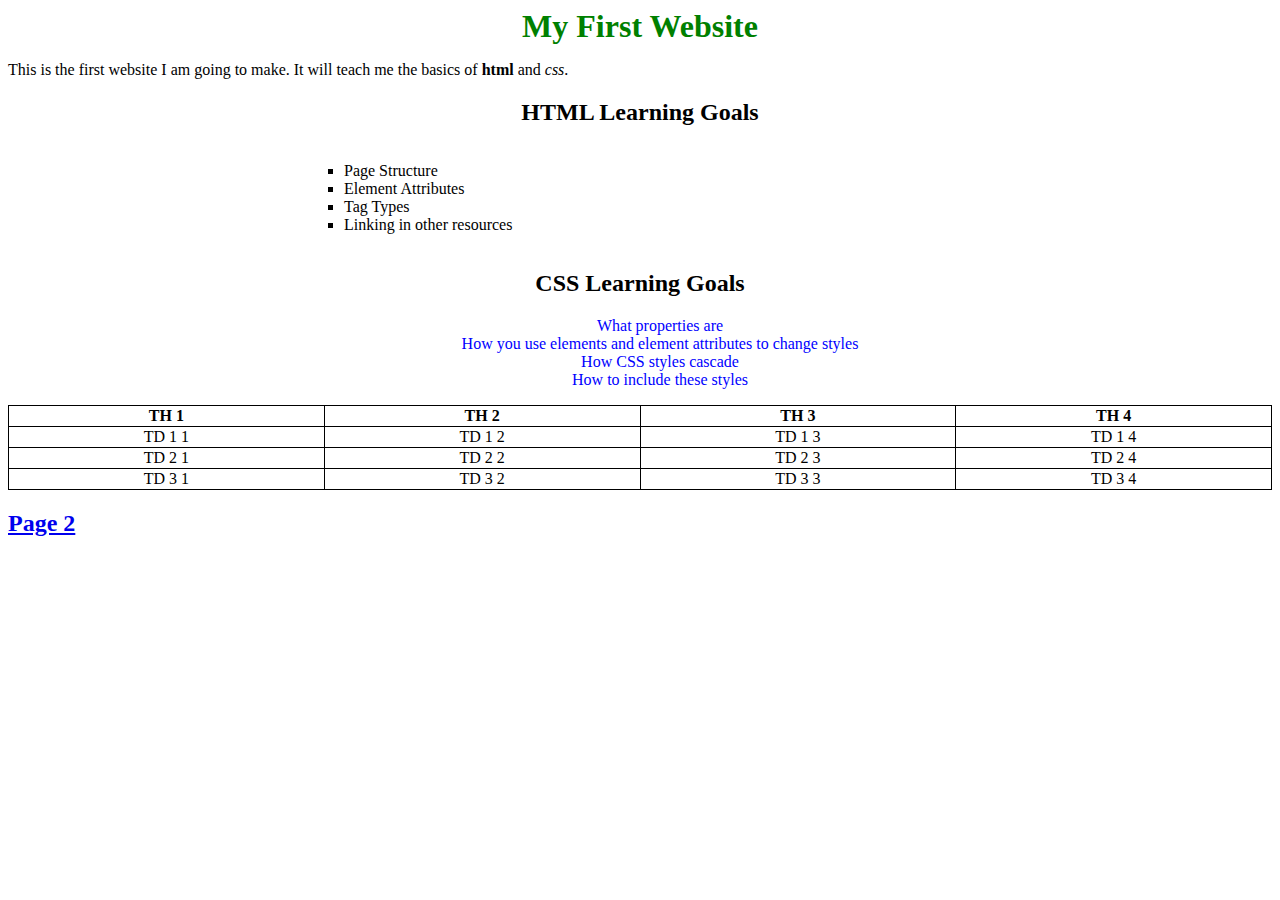
<file: index.html>
<!DOCTYPE html>
<html lang="en">
	<head>
		<meta charset="UTF-8">
		<title>Title</title>
		<link rel="stylesheet" href="./style.css">
	</head>
	<body>
		<h1 class="center">My First Website</h1>
		<p>
			This is the first website I am going to make. It will teach me
			the basics of <strong>html</strong> and <em>css</em>.
		</p>

		<div class="center">
			<h2>HTML Learning Goals</h2>
			<ul class="center-list">
				<li class="html-list">Page Structure</li>
				<li class="html-list">Element Attributes</li>
				<li class="html-list">Tag Types</li>
				<li class="html-list">Linking in other resources</li>
			</ul>
		</div>
		<div class="center">
			<h2>CSS Learning Goals</h2>
			<ul>
				<li class="css-list">What properties are</li>
				<li class="css-list">How you use elements and element attributes to change styles</li>
				<li class="css-list">How CSS styles cascade</li>
				<li class="css-list">How to include these styles</li>
			</ul>
		</div>
		<table class="center">
			<tr>
				<th>TH 1</th>
				<th>TH 2</th>
				<th>TH 3</th>
				<th>TH 4</th>
			</tr>
			<tr>
				<td>TD 1 1</td>
				<td>TD 1 2</td>
				<td>TD 1 3</td>
				<td>TD 1 4</td>
			</tr>
			<tr>
				<td>TD 2 1</td>
				<td>TD 2 2</td>
				<td>TD 2 3</td>
				<td>TD 2 4</td>
			</tr>
			<tr>
				<td>TD 3 1</td>
				<td>TD 3 2</td>
				<td>TD 3 3</td>
				<td>TD 3 4</td>
			</tr>
		</table>
		<h2><a href="./page2.html">Page 2</a> </h2>
	</body>
</html>
</file>
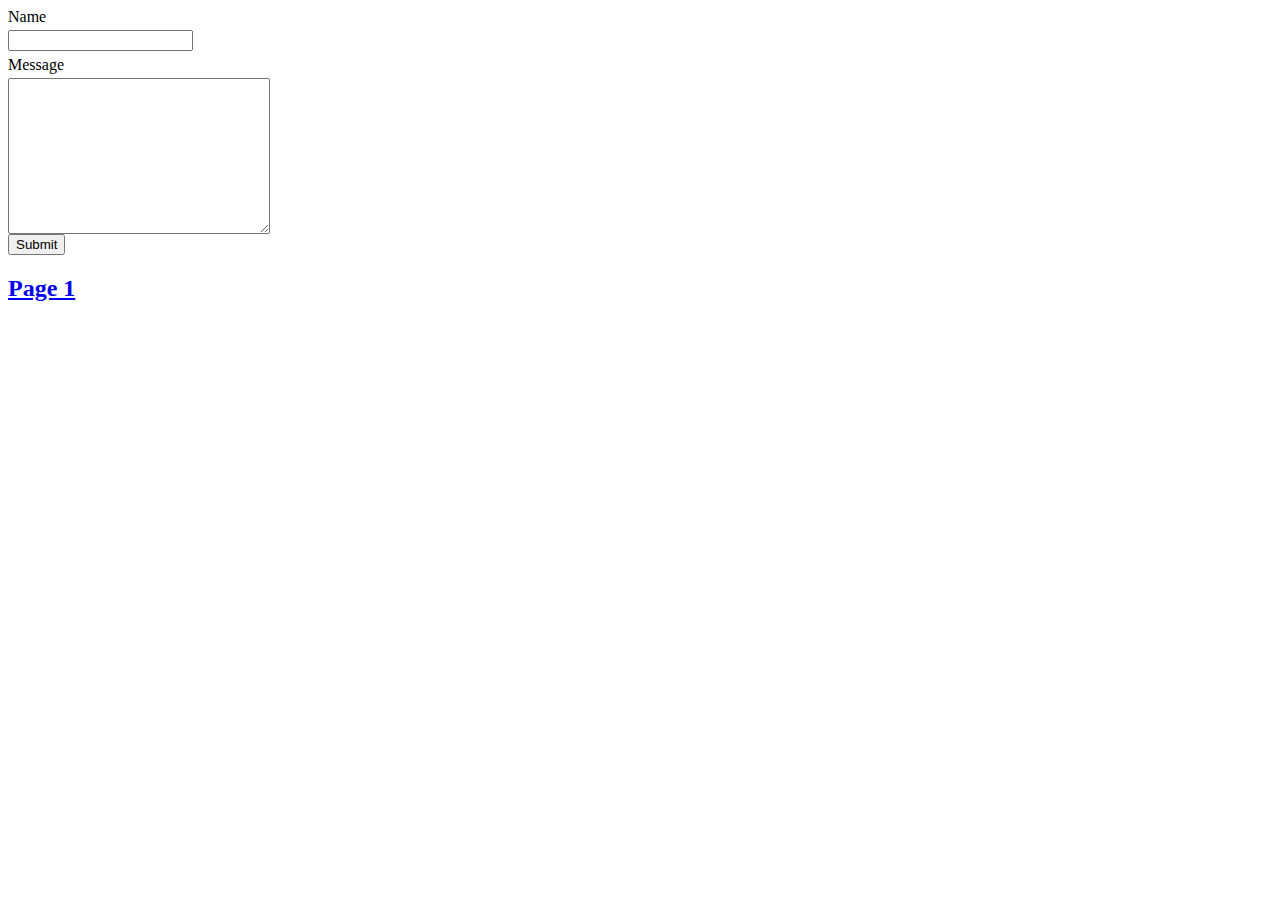
<file: page2.html>
<!DOCTYPE html>
<html lang="en">
	<head>
		<meta charset="UTF-8">
		<title>Page 2</title>
		<link rel="stylesheet" href="./style.css">
	</head>
	<body>
		<form action="#">
			<div>
				<label for="name">Name</label>
				<input type="text" name="name" id="name">
			</div>
			<div>
				<label for="message">Message</label>
				<textarea name="message" id="message" cols="30" rows="10"></textarea>
			</div>
			<div>
				<button type="submit">Submit</button>
			</div>
		</form>
		<h2><a href="index.html">Page 1</a></h2>
	</body>
</html>
</file>
<file: style.css>
h1 {
	color: green;
}

li {
	list-style: none;
}

table {
	border-collapse: collapse;
}

table, td, th {
	border: 1px solid black;
}

.html-list {
	list-style-type: square;
}

.css-list {
	color: blue;
}

.center {
	width: 100%;
	margin: auto;
	text-align: center;
}

.center-list {
	width: 50%;
	list-style-position : inside;
	text-align: left;
	display: inline-block;
}

input, label,textarea {
	display: block;
	margin-top: .3em;
}
</file>
